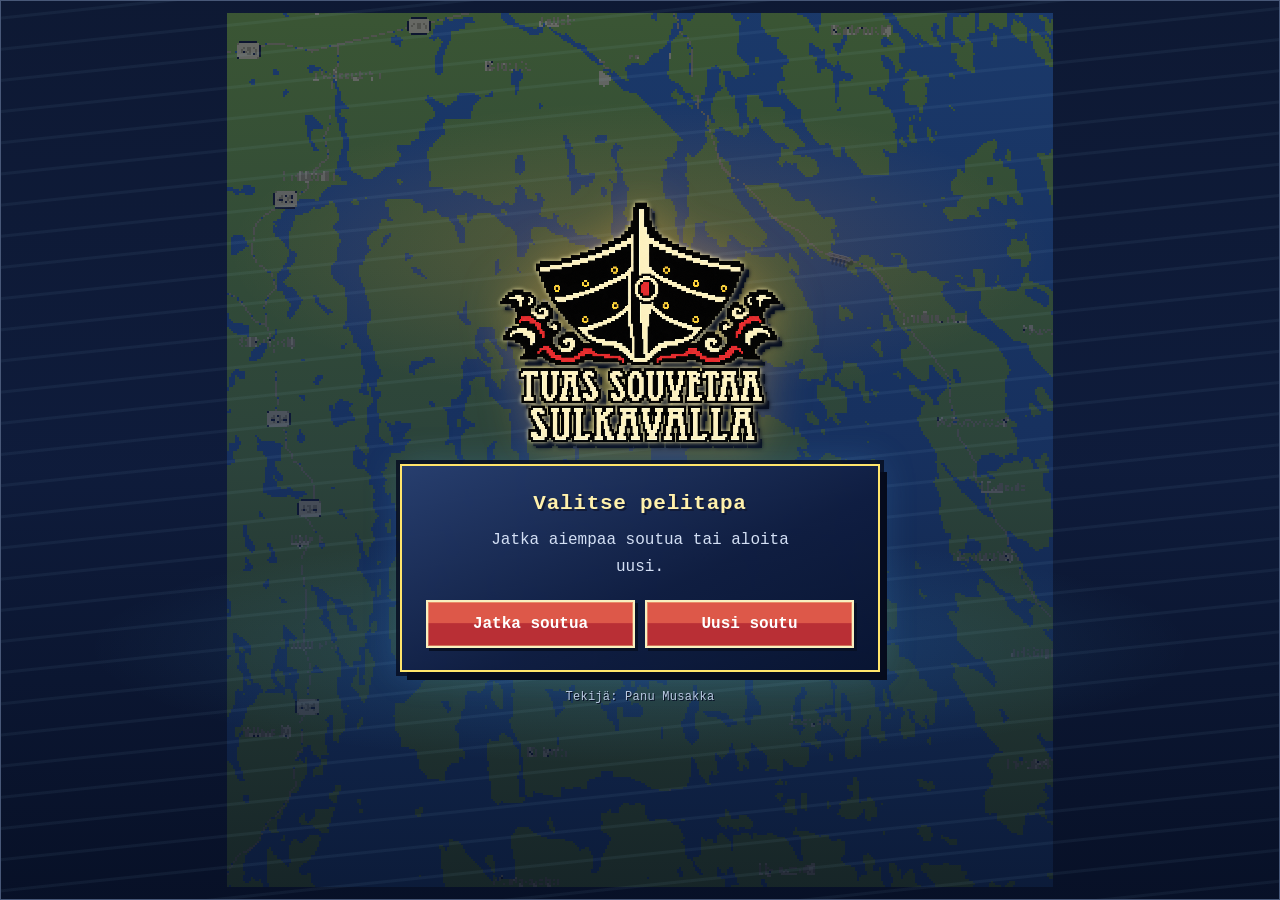
<file: src/index.html>
<!doctype html>
<html lang="fi">
<head>
  <meta charset="UTF-8">
  <meta name="viewport" content="width=device-width, initial-scale=1, viewport-fit=cover">
  <title>Sulkavan Suursoutu</title>
    <link rel="stylesheet" href="styles.css?v=15">
</head>
<body>
  <audio id="menuMusic" preload="auto" loop>
    <source src="sulkava_epic_8bit.mp3" type="audio/mpeg">
    <source src="sulkava_epic_8bit.wav" type="audio/wav">
  </audio>
  <main class="game-shell">
    <header>
      <div>
        <p id="raceTypeHeading" class="eyebrow">SULKAVAN SUURSOUTU / YKSINSOUTU</p>
        <h1>Sulkavan Suursoutu</h1>
      </div>
      <div class="header-tools"><button id="soundToggle" class="text-button" type="button" aria-pressed="true">Ääni: on</button><button id="resetButton" class="text-button">Tauko</button></div>
    </header>

    <section class="dashboard" aria-label="Soututiedot">
      <div><span>Nopeus</span><strong id="speed">0,0</strong><small>km/h</small></div>
      <div><span>Vetotahti</span><strong id="spm">0</strong><small>vetoa/min</small></div>
      <div><span>Matka</span><strong id="distance">0,0</strong><small>km / <span id="totalDistance"></span> km</small></div>
      <div><span>Rytmi</span><strong id="quality">—</strong><small id="qualityHint">aloita soutu</small></div>
    </section>

    <section class="body-dashboard" aria-label="Soutajan tila">
      <div class="meter-card"><p><span>Nestetasapaino</span><b id="hydrationValue">100 %</b></p><div class="meter"><i id="hydrationBar"></i></div><small id="hydrationHint">Tasapainossa</small></div>
      <div class="meter-card"><p><span>Energiatasapaino</span><b id="energyValue">100 %</b></p><div class="meter"><i id="energyBar"></i></div><small id="energyHint">Varastot täynnä</small></div>
      <div class="meter-card"><p><span>Tuoreus</span><b id="staminaValue">100 %</b></p><div class="meter"><i id="staminaBar"></i></div><small id="staminaHint">Tuore soutaja · W′ 100 %</small></div>
      <div class="meter-card"><p><span>Käsien rakot</span><b id="blisterValue">0 %</b></p><div class="meter blister-meter"><i id="blisterBar"></i></div><small id="blisterHint">Kädet kunnossa</small></div>
      <div class="meter-card"><p><span>Krampit</span><b id="crampValue">0 %</b></p><div class="meter"><i id="crampBar"></i></div><small id="crampHint">Ei kramppeja</small></div><div class="race-clock"><span>Aika</span><strong id="raceTime">00:00:00</strong><small id="pacePrediction">Ennuste —</small></div>
    </section>

    <section class="lake-wrap">
      <canvas id="lake" aria-label="Ylhäältä kuvattu soutupeli"></canvas>
      <div id="quickProvisions" class="quick-provisions" aria-label="Eväiden pikavalinnat"></div>

      <aside class="leaderboard" aria-label="Kilpailutilanne">
        <div class="leaderboard-head"><h2 id="leaderboardTitle">TILANNE</h2><button id="leaderboardToggle" type="button" aria-expanded="false" aria-controls="leaderboard">Kaikki</button></div>
        <ol id="leaderboard"></ol>
      </aside>
      <p id="routeRecord" class="route-record" aria-label="Reittiennätys"></p>
      <div id="startOverlay" class="overlay">
        <img class="start-logo" src="suursoutu-logo-8bit.png" alt="Tuas souvetaa Sulkavalla">
        <div id="resumePanel" class="resume-panel">
          <strong id="saveMenuTitle">Valitse pelitapa</strong>
          <p id="resumeSummary">Jatka aiempaa soutua tai aloita uusi.</p>
          <div id="saveMenuActions" class="save-menu-actions"><button id="continueMenuButton" type="button">Jatka soutua</button><button id="newGameMenuButton" type="button">Uusi soutu</button></div>
          <button id="previewButton" class="text-button preview-button" type="button" hidden>Esikatsele kilpailu · 180×</button>
          <div id="saveSlotPanel" hidden><div id="saveSlots" class="save-slots"></div><button id="saveSlotBack" class="text-button" type="button">Takaisin</button></div>
        </div>
        <p class="creator-credit">Tekijä: Panu Musakka</p>
        <div id="selectionPanel" class="selection-panel" hidden>
          <div class="race-type race-length" role="group" aria-label="Valitse kilpailun kesto">
            <button id="fiveMinuteRace" type="button" aria-pressed="false">5 min</button>
            <button id="twentyMinuteRace" type="button" aria-pressed="false">20 min</button>
            <button id="fullRace" class="active" type="button" aria-pressed="true">Täysi soutu</button>
          </div>
          <div class="race-type" role="group" aria-label="Valitse kilpailusarja">
            <button id="singleRace" type="button">Yksinsoutu</button>
            <button id="doubleRace" type="button">Parisoutu</button>
            <button id="alternatingRace" type="button">Vuorosoutu</button>
            <button id="churchRace" type="button">Kirkkovene</button>
            <button id="canoeRace" type="button" hidden disabled>Kanootti</button>
          </div>
          <p id="raceTypeInfo" class="race-type-info">Yksinsoutajat lähtevät 10 minuuttia vuorosoutajien jälkeen.</p>
          <section id="singleStartField" class="selection-group selection-step church-start" data-selection-step="single-start" hidden>
            <span>Valitse yksinsoudun lähtö</span>
            <div role="group" aria-label="Valitse yksinsoudun lähtö">
              <button id="singleThursdayTour" type="button">Retkisoutu<br>torstai</button>
              <button id="singleSaturday" type="button">SM-lähtö<br>lauantai</button>
            </div>
          </section>
          <section id="alternatingStartField" class="selection-group selection-step church-start" data-selection-step="alternating-start" hidden>
            <span>Valitse vuorosoudun lähtö</span>
            <div role="group" aria-label="Valitse vuorosoudun lähtö">
              <button id="alternatingThursdayTour" type="button">Retkisoutu<br>torstai</button>
              <button id="alternatingSaturday" type="button">SM-lähtö<br>lauantai</button>
            </div>
          </section>
          <section id="doubleStartField" class="selection-group selection-step church-start" data-selection-step="double-start" hidden>
            <span>Valitse parisoudun lähtö</span>
            <div role="group" aria-label="Valitse parisoudun lähtö">
              <button id="doubleThursdayTour" type="button">Retkisoutu<br>torstai</button>
              <button id="doubleSaturday" type="button">SM-lähtö<br>lauantai</button>
            </div>
          </section>
          <p id="selectionProgress" class="selection-progress">VAIHE 1 / 3</p>
          <h2 id="selectionTitle">Valitse soutaja</h2>
          <div class="selection-grid">
            <section id="churchStartField" class="selection-group selection-step church-start" data-selection-step="church" hidden>
              <span>Valitse kirkkoveneiden lähtö</span>
              <div role="group" aria-label="Valitse kirkkoveneiden lähtö">
                <button id="churchThursdayTour" type="button">Retkisoutu<br>torstai</button>
                <button id="churchFridayNight" type="button">Yösoutu<br>perjantai</button>
                <button id="churchSaturday" type="button">SM-lähtö<br>lauantai</button>
              </div>
            </section>
            <section class="selection-group selection-step" data-selection-step="1">
              <div class="rower-gender" role="group" aria-label="Valitse soutajien ryhmä">
                <button id="maleRowers" class="rower-gender-option male" type="button">Miehet</button>
                <button id="femaleRowers" class="rower-gender-option female" type="button">Naiset</button>
                <button id="mixedRowers" class="rower-gender-option mixed" type="button" hidden>Sekasarja</button>
              </div>
              <label><span id="rowerSelectLabel">Soutaja</span><select id="rowerSelect"></select></label>
              <label id="partnerRowerField" hidden aria-hidden="true">Pari<select id="partnerRowerSelect" tabindex="-1"></select></label>
              <div id="rowerProfile" class="rower-profile"><div class="crew-portraits"><img id="rowerPortrait" src="heikki-karjaluoto.png" alt="" width="104" height="104" hidden draggable="false"><img id="partnerRowerPortrait" alt="" width="104" height="104" hidden draggable="false"></div><div><strong id="portraitName"></strong></div></div>
              <div id="rowerStats" class="stat-grid"></div>
              <div class="selection-actions"><button id="churchStartBack" class="text-button" type="button" hidden>Takaisin lähtöihin</button><button id="rowerNext" class="selection-next" type="button">Valitse soutajaksi</button></div>
            </section>
            <section class="selection-group selection-step" data-selection-step="2" hidden>
              <label>Venemalli<select id="boatSelect"></select></label>
              <div id="boatStats" class="stat-grid"></div>
              <p id="materialStats"></p>
              <select id="materialSelect" hidden aria-hidden="true" tabindex="-1"></select>
              <div class="selection-actions"><button class="text-button selection-back" data-selection-target="1" type="button">Takaisin</button><button id="boatNext" class="selection-next" type="button">Valitse veneeksi</button></div>
            </section>
            <section class="selection-group provision-pack-group selection-step" data-selection-step="3" hidden>
              <label>Eväspaketti<select id="provisionPackSelect"></select></label>
              <p id="provisionPackStats">Valitse soutuun mukaan otettavat eväät.</p>
              <div class="selection-actions"><button class="text-button selection-back" data-selection-target="2" type="button">Takaisin</button></div>
            </section>
          </div>
          <small>Arvot ja veneiden erot ovat pelihahmojen kuvitteellisia ominaisuuksia. Krampinsieto: 1–10, suurempi arvo tarkoittaa pienempää kramppiriskiä. Hahmojen repliikit ovat pelin huumoria.</small>
          <button id="changeSaveSlot" class="text-button" type="button">Vaihda tallennuspaikkaa</button>
        </div>
        <p id="startInstructions" hidden><span id="startLocation">Lähtö Hakovirran sillalta.</span> Paina karttaa tai <kbd>välilyönti</kbd> pohjaan kiinniotossa.<br>Vedä vihreälle alueelle, vapauta ja anna veneen liukua takaisin kiinniottoon.</p>
        <p id="saveStatus" role="status" hidden>Soutu tallentuu automaattisesti tähän selaimeen.</p><button id="startButton" hidden>Lähde Hakovirralta</button>
      </div>
      <div id="pauseOverlay" class="overlay hidden"><h2>Soutu tauolla</h2><p>Aika ja voimavarat pysyvät paikallaan.</p><p id="pauseStatus" role="status"></p><button id="continueButton" type="button">Jatka soutua</button><button id="withdrawButton" type="button">Keskeytä · pyydä valvontavene</button><button id="crewMenuButton" type="button">Aloitusvalikko</button></div>
      <div id="finishOverlay" class="overlay hidden">
        <p class="eyebrow">PARTALANSAARI KIERRETTY</p>
        <h2 id="finishTime">00:00</h2>
        <p id="finishSummary"></p>
        <button id="finishDetailsButton" type="button" aria-expanded="false" aria-controls="finishDetails">Oman suorituksen tiedot</button>
        <div id="finishDetails" class="finish-details" hidden>
          <div id="finishStats" class="finish-stats"></div>
          <p id="finishAnalysis" class="finish-analysis"></p>
        </div>
        <button id="followRaceButton" type="button" hidden>Seuraa kilpailua</button>
        <div id="finalEnding" class="final-ending">
          <button id="creditsButton" class="finish-sign" type="button">Syömään, saunomaan<br>ja Makasiinille</button>
        </div>
      </div>
      <div id="creditsOverlay" class="overlay credits-overlay hidden" aria-labelledby="creditsTitle">
        <div class="credits-roll">
          <img class="credits-logo" src="suursoutu-logo-8bit.png" alt="Tuas souvetaa Sulkavalla">
          <h2 id="creditsTitle">Sulkavan Suursoutu</h2>
          <p><span>Pelin idea ja toteutus</span><strong>Panu Musakka</strong></p>
          <p><span>Tapahtuma</span><strong>Sulkavan Suursoutu</strong></p>
          <p class="credits-thanks">Kiitos kun pelasit.<br>Tuas souvetaa Sulkavalla!</p>
        </div>
      </div>
    </section>

    <section id="previewControls" class="preview-controls" aria-label="Esikatselun ohjaimet" hidden>
      <label>AIKA<input id="previewTimeline" type="range" min="0" max="1000" value="0" step="1" aria-label="Esikatselun aikajana"></label>
      <label>NOPEUS<select id="previewSpeed" aria-label="Esikatselun nopeus"><option value="0.25">0,25×</option><option value="1">1×</option><option value="4">4×</option><option value="30">30×</option><option value="180" selected>180×</option></select></label>
      <button id="previewPause" type="button" aria-pressed="false">Pysäytä</button>
    </section>

    <div class="route-status"><span id="saveWarning" role="status" hidden></span><span id="routeSection">TYYNI REITTIOSUUS</span><button id="mapToggle" type="button" aria-pressed="false" aria-controls="lake">Kartta</button><span class="route-wind">Tuuli ↙ 1,8 m/s</span></div>
    <p id="crewLabel" class="note"></p><footer>
      <div class="stroke-guide">
        <div class="stroke-track" aria-hidden="true">
          <span class="zone catch-zone">KIINNIOTTO</span><span class="zone power-zone">VETO</span><span class="zone release-zone">IRROTUS</span>
          <i id="driveBar" class="drive-bar"></i><i id="strokeCursor" class="stroke-cursor"></i>
        </div>
        <p><b id="phase">VALMIS</b><span id="phaseHelp">Paina välilyönti pohjaan</span></p>
      </div>
      <div class="power-control"><label for="power">VOIMA <output id="powerValue">70 %</output></label><input id="power" type="range" min="30" max="110" value="70" step="1"></div>
      <div class="stroke-result"><strong id="strokeFeedback">Valmistaudu ensimmäiseen vetoon</strong><span id="strokeDetail">Kahva näyttää koko vedon ja palautuksen.</span></div>
      <div class="mobile-actions"><button id="rowButton" type="button">Pidä pohjassa · vedä</button><button id="provisionsToggle" type="button" aria-expanded="false" aria-controls="provisionsPanel">Eväät</button></div>
      <div class="speech-controls"><button id="speechToggle" type="button" aria-pressed="true">Puhe: on</button><button id="swearButton" type="button">Kiroile</button></div>
    </footer>

    <section id="provisionsPanel" class="provisions" aria-label="Matkaeväät">
      <button id="closeProvisions" class="text-button" type="button">Sulje eväät</button><div class="provisions-heading"><div><p class="eyebrow">EVÄÄT VENEESSÄ</p><h2>Tankkaa ennen kuin mittarit romahtavat.</h2></div><p id="lastIntake" aria-live="polite">Et ole vielä nauttinut mitään.</p></div>
      <div id="intakeProgress" class="intake-progress" role="progressbar" aria-label="Nauttimisen eteneminen" aria-valuemin="0" aria-valuemax="100" aria-valuenow="0" hidden><i id="intakeProgressBar"></i></div>
      <div class="provision-grid"></div>
      <p class="physiology-note">Pelimalli arvioi hikoilua, hiilihydraattien imeytymistä, natriumin menetystä ja rasituksen kertymistä. Se on pelillinen simulaatio, ei yksilöllinen ravitsemusohje.</p>
    </section>
  </main>
  <script src="data/config.js?v=5"></script>
  <script src="data/rowers.js?v=15"></script>
  <script src="data/boats.js?v=4"></script>
  <script src="data/foods.js?v=1"></script>
  <script src="data/portraits.js?v=7"></script>
  <script src="data/route.js?v=8"></script>
  <script src="data/dialogue.js"></script>
  <script src="js/state.js?v=10"></script>
  <script src="js/ui/hud.js"></script>
  <script src="js/ui/selection.js?v=19"></script>
  <script src="js/ui/provisions.js?v=2"></script>
  <script src="js/audio/effects.js"></script>
  <script src="js/audio/chatter.js"></script>
  <script src="js/mechanics.js?v=10"></script>
  <script src="js/input.js"></script>
  <script src="js/map/route.js"></script>
  <script src="js/map/render.js?v=45"></script>
  <script src="js/map/route-editor.js?v=29"></script>
  <script src="js/map/characters.js?v=11"></script>
  <script src="js/map/bridge.js?v=36"></script>
  <script src="js/storage.js?v=24"></script>
  <script src="js/race.js?v=28"></script>
  <script src="js/main.js?v=25"></script>
</body>
</html>
</file>
<file: src/styles.css>
:root{color-scheme:dark;--ink:#eef4ee;--muted:#aab9b1;--panel:#10231f;--line:rgba(255,255,255,.13);--accent:#ef5b32;--lake:#174b55;--foam:#dceee7}
*{box-sizing:border-box}
body{margin:0;background:#07120f;color:var(--ink);font-family:Inter,ui-sans-serif,system-ui,-apple-system,"Segoe UI",sans-serif;min-height:100vh}
.game-shell{width:min(1180px,100%);margin:auto;padding:28px}
header{display:flex;align-items:flex-end;justify-content:space-between;margin-bottom:22px}
h1{font-family:Georgia,serif;font-weight:500;font-size:clamp(2rem,5vw,4.2rem);line-height:.95;margin:.2rem 0;max-width:900px}
.eyebrow{font-size:.76rem;letter-spacing:.18em;color:#eab69e;margin:0}.text-button{background:none;border:0;color:var(--muted);font:inherit;text-decoration:underline;cursor:pointer}
.dashboard{display:grid;grid-template-columns:repeat(4,1fr);border:1px solid var(--line);background:var(--panel)}.body-dashboard{display:grid;grid-template-columns:repeat(5,1fr);border:1px solid var(--line);background:var(--panel)}
.dashboard div{padding:14px 18px;border-right:1px solid var(--line)}.dashboard div:last-child{border:0}
.dashboard span,.dashboard small,.race-clock span,.race-clock small{display:block;color:var(--muted);font-size:.76rem}.dashboard strong{font-size:1.8rem;line-height:1.3}
.body-dashboard{border-top:0}.meter-card,.race-clock{padding:12px 18px;border-right:1px solid var(--line)}.body-dashboard>div:last-child{border-right:0}
.meter-card p{display:flex;justify-content:space-between;gap:8px;margin:0 0 7px;font-size:.78rem}.meter-card p span,.meter-card small{color:var(--muted)}
.meter{height:7px;background:#07120f;overflow:hidden;margin-bottom:6px}.meter i{display:block;width:100%;height:100%;background:#66b887;transition:width .4s,background .4s}.blister-meter i{width:0;background:#ef5b32}.race-clock strong{font-size:1.35rem;display:block;margin:2px 0}
.lake-wrap{height:min(54vh,560px);min-height:380px;position:relative;overflow:hidden;background:var(--lake);border:1px solid var(--line);border-top:0}canvas{width:100%;height:100%;display:block;touch-action:none}.leaderboard{display:none;position:absolute;z-index:1;top:12px;left:12px;width:min(240px,58%);max-height:calc(100% - 24px);overflow-y:auto;background:rgba(16,24,48,.14);padding:7px;pointer-events:none}.race-mode .leaderboard{display:block}.leaderboard.expanded{background:rgba(16,24,48,.78)}.leaderboard-head{display:flex;align-items:center;justify-content:space-between;gap:6px}.leaderboard h2{margin:0 0 5px;color:#f8b848;font-size:12px}.leaderboard-head button{pointer-events:auto;padding:2px 5px!important;border:1px solid #f8f0c0!important;box-shadow:none!important;background:rgba(16,24,48,.65)!important;color:#f8f0c0!important;font:inherit!important;font-size:10px!important}.leaderboard ol{list-style:none;margin:0;padding:0}.leaderboard li{display:grid;grid-template-columns:24px minmax(0,1fr) 48px;gap:4px;padding:2px 0;font-size:11px;line-height:1.2}.leaderboard li span{overflow:hidden;text-overflow:ellipsis;white-space:nowrap}.leaderboard li small{text-align:right;color:#b8c8e0;font-size:10px}.leaderboard li.player{color:#f8d848;border-top:1px solid #485878;margin-top:3px;padding-top:4px}
.wind{position:absolute;top:18px;right:18px;background:rgba(5,18,16,.75);padding:9px 13px;border:1px solid var(--line);backdrop-filter:blur(8px)}.wind span{display:block;color:var(--muted);font-size:.68rem}
.quick-provisions{display:none}
.overlay{position:absolute;inset:0;display:flex;flex-direction:column;align-items:center;justify-content:center;text-align:center;background:rgba(5,16,14,.65);backdrop-filter:blur(3px);padding:20px}.overlay.hidden{display:none}.overlay p{line-height:1.6}.overlay h2{font-size:4rem;margin:.2rem}
#finishOverlay{justify-content:center;overflow-y:auto;background:rgba(6,14,40,.94);backdrop-filter:none;color:#fff8d8;font-family:"Courier New",monospace;text-shadow:2px 2px #080f20;isolation:isolate}#finishOverlay::before{content:"";position:absolute;inset:0;z-index:-1;pointer-events:none;background:repeating-linear-gradient(0deg,transparent 0 5px,rgba(102,151,214,.08) 5px 7px),linear-gradient(90deg,transparent 0 48%,rgba(36,73,130,.16) 48% 52%,transparent 52%)}#finishOverlay .eyebrow{color:#ffe56b;font-weight:700}#finishTime{color:#fff1ac;font:700 clamp(2.8rem,8vw,5rem)/1 "Courier New",monospace;letter-spacing:.08em;text-shadow:4px 4px #182d63}#finishSummary{max-width:760px;margin:10px 0 16px;color:#fff8d8;font-weight:700}#finishDetailsButton,#followRaceButton{border:3px solid #ffe56b;background:#1d3970;color:#fff8d8;box-shadow:4px 4px #080f20;font:700 13px "Courier New",monospace;text-transform:uppercase}#finishDetailsButton:active,#followRaceButton:active,.finish-sign:active{transform:translate(3px,3px);box-shadow:1px 1px #080f20}.finish-details{width:min(720px,100%);margin-top:14px}.finish-details[hidden]{display:none}.finish-stats{display:grid;grid-template-columns:repeat(3,minmax(0,1fr));gap:8px;width:100%;margin:4px 0 12px}.finish-stats div{display:grid;gap:5px;padding:10px 8px;background:#101e46;border:3px solid #6682b8;box-shadow:3px 3px #080f20}.finish-stats span{font-size:11px;color:#b9d6ff;text-transform:uppercase}.finish-stats b{font-size:14px;color:#fff1ac}.finish-analysis{width:100%;margin:4px 0 14px;color:#ffe56b;font-weight:700}.final-ending{display:grid;justify-items:center;width:min(720px,100%);padding:18px 0 22px}.final-ending[hidden]{display:none}.finish-sign{position:relative;padding:17px 32px!important;border:4px solid #40200f!important;background:repeating-linear-gradient(0deg,#a95f2e 0 8px,#955025 8px 16px)!important;box-shadow:inset 0 0 0 3px #e0a45a,6px 6px #080f20;color:#fff1ac!important;font:700 clamp(1.05rem,3vw,1.5rem)/1.35 "Courier New",monospace!important;text-shadow:3px 3px #4b2717;text-transform:uppercase}.finish-sign::before,.finish-sign::after{content:"";position:absolute;top:10px;width:8px;height:8px;background:#40200f}.finish-sign::before{left:10px}.finish-sign::after{right:10px}
.credits-overlay{z-index:10;overflow:hidden;background:#07132f;isolation:isolate;color:#fff8d8;font-family:"Courier New",monospace;text-shadow:3px 3px #080f20}.credits-overlay::before{content:"";position:absolute;inset:0;z-index:-1;background:linear-gradient(90deg,rgba(35,72,131,.32) 25%,transparent 25% 75%,rgba(35,72,131,.32) 75%),repeating-linear-gradient(0deg,transparent 0 6px,rgba(103,164,224,.08) 6px 8px);background-size:32px 32px,100% 8px}.credits-roll{display:grid;justify-items:center;gap:44px;width:min(680px,90vw);animation:credits-scroll 24s steps(240,end) both}.credits-logo{width:min(360px,76vw);height:auto;image-rendering:pixelated;filter:drop-shadow(6px 6px #080f20)}.credits-roll h2{color:#ffe56b;font:700 clamp(1.8rem,5vw,3.2rem)/1.2 "Courier New",monospace;letter-spacing:.06em;text-transform:uppercase}.credits-roll p{display:grid;gap:10px;margin:0}.credits-roll span{color:#7fc8ff;font-size:.75rem;letter-spacing:.18em;text-transform:uppercase}.credits-roll strong{color:#fff1ac;font-size:clamp(1.1rem,3vw,1.5rem);text-transform:uppercase}.credits-thanks{padding:20px;border:4px solid #ffe56b;background:#172e61;color:#ffe56b!important;box-shadow:6px 6px #080f20;font:700 clamp(1.1rem,4vw,1.8rem)/1.6 "Courier New",monospace!important;text-transform:uppercase}@keyframes credits-scroll{from{transform:translateY(105vh)}to{transform:translateY(-115%)}}body.credits-mode{overflow:hidden}body.credits-mode .game-shell{width:100%;min-height:100vh;padding:0}body.credits-mode header,body.credits-mode .dashboard,body.credits-mode .body-dashboard,body.credits-mode .route-status,body.credits-mode #crewLabel,body.credits-mode footer,body.credits-mode .provisions{display:none}body.credits-mode .lake-wrap{height:100vh;min-height:100vh;border:0}
button:not(.text-button){border:0;background:var(--accent);color:white;padding:13px 19px;font-size:1rem;font-weight:700;cursor:pointer}kbd{background:#eee;color:#111;padding:3px 8px;border-radius:3px}
footer{display:grid;grid-template-columns:2fr 1fr;gap:20px;align-items:center;background:#0c1b18;border:1px solid var(--line);border-top:0;padding:18px}.stroke-guide{background:#07120f;padding:10px 12px}.stroke-track{height:30px;display:grid;grid-template-columns:18% 58% 24%;position:relative;overflow:hidden;border:1px solid rgba(255,255,255,.16)}.zone{display:flex;align-items:center;justify-content:center;font-size:.62rem;letter-spacing:.08em;color:rgba(238,244,238,.55);border-right:1px solid rgba(255,255,255,.12);position:relative;z-index:2}.catch-zone{background:#18332d}.power-zone{background:#2b4a38}.release-zone{background:#25653f;color:#e7ffe9}.drive-bar{position:absolute;inset:0;width:100%;background:linear-gradient(90deg,rgba(239,91,50,.35),rgba(255,198,95,.55),rgba(91,222,123,.55));z-index:1;transform:scaleX(0);transform-origin:left center;will-change:transform}.stroke-cursor{position:absolute;z-index:3;top:-2px;bottom:-2px;left:0;width:4px;background:#fff;box-shadow:0 0 12px rgba(255,255,255,.9);transform:translate3d(-2px,0,0);will-change:transform}.stroke-guide p{margin:7px 2px 0;display:flex;justify-content:space-between;gap:12px}.stroke-guide p b{font-size:.78rem}.stroke-guide p span{font-size:.75rem;color:var(--muted)}.stroke-result{display:flex;flex-direction:column;gap:4px}.stroke-result strong{font-size:1rem;color:#eef4ee}.stroke-result span{font-size:.76rem;color:var(--muted);line-height:1.35}.stroke-result.flash strong{color:#72df8d}.note{color:var(--muted);font-size:.82rem;margin:0}
 .power-control{display:grid;gap:5px;padding:8px 10px;background:#101830}.power-control label{display:flex;justify-content:space-between;font-size:12px}.power-control output{color:#f8d848;font-weight:700}.power-control input{width:100%;accent-color:#f8b848}
.provisions{border:1px solid var(--line);border-top:0;background:#0c1b18;padding:20px}.provisions-heading{display:flex;justify-content:space-between;gap:24px;align-items:end;margin-bottom:14px}.provisions h2{font-family:Georgia,serif;font-weight:500;margin:.25rem 0 0;font-size:1.5rem}.provisions-heading>p{margin:0;color:var(--muted);font-size:.85rem;text-align:right}
.provision-grid{display:grid;grid-template-columns:repeat(6,1fr);gap:8px}.provision-grid .provision{background:#162d27;color:var(--ink);border:1px solid var(--line);padding:12px;text-align:left;display:flex;flex-direction:column;min-height:94px}.provision:hover{border-color:#ef5b32;background:#1b3730}.provision:disabled{opacity:.35;cursor:not-allowed}.provision b{font-size:.88rem}.provision span{font-size:.73rem;color:var(--muted);margin-top:4px;line-height:1.35}.provision small{font-size:.7rem;color:#eab69e;margin-top:auto}.physiology-note{color:var(--muted);font-size:.73rem;margin:12px 0 0}
.provision-grid .provision[hidden]{display:none}
@media(max-width:800px){.game-shell{padding:12px}.dashboard,.body-dashboard{grid-template-columns:1fr 1fr}.dashboard div:nth-child(2),.body-dashboard>div:nth-child(even){border-right:0}.dashboard div:nth-child(-n+2),.body-dashboard>div{border-bottom:1px solid var(--line)}.body-dashboard>div:last-child{grid-column:1/-1;border-bottom:0}footer{grid-template-columns:1fr}.lake-wrap{min-height:420px}header{align-items:flex-start}.dashboard strong{font-size:1.45rem}.provision-grid{grid-template-columns:repeat(2,1fr)}.provisions-heading{align-items:start;flex-direction:column}.provisions-heading>p{text-align:left}}

.body-dashboard{grid-template-columns:repeat(3,minmax(0,1fr))}
.selection-panel{width:min(720px,100%);background:#10231f;padding:16px;text-align:left;flex-shrink:0}
.selection-panel h2{font-size:1.5rem;margin:0 0 12px}.selection-panel small{font-size:12px;color:var(--muted)}
.selection-progress{margin:0 0 5px!important;color:#f8d848;font-size:12px!important;font-weight:700;letter-spacing:.08em}
.selection-grid{display:grid;grid-template-columns:1fr 1fr;gap:12px}.selection-grid label{display:grid;gap:6px;font-size:14px}
#partnerRowerField[hidden]{display:none!important}
.selection-grid select{min-width:0;width:100%;background:#18332d;color:white;padding:10px;border:1px solid var(--line);font-size:16px}
.stat-grid{display:grid;grid-template-columns:repeat(3,1fr);gap:8px;margin-top:12px}.stat{padding:8px;background:#07120f;font-size:14px}.stat b{display:block;font-size:20px}.stat.bad b{color:#ef8064}
.crew-stat-grids{display:grid;grid-template-columns:1fr 1fr;gap:12px;margin-top:12px}.crew-rower-stats{min-width:0;padding:10px;background:#101830;border:1px solid #485878}.crew-rower-stats h3{margin:0;color:#f8d848;font-size:15px}.crew-rower-stats .stat-grid{grid-template-columns:repeat(2,minmax(0,1fr));margin-top:8px}.crew-rower-stats .stat{font-size:12px}.crew-rower-stats .stat b{font-size:17px}
#startOverlay{justify-content:flex-start;overflow:auto}#startOverlay>p{font-size:14px}#startButton{flex-shrink:0}#crewLabel{padding:8px}#boatStats{font-size:14px}
.start-logo{display:block;flex:none;width:min(300px,70vw);height:auto;max-height:30vh;object-fit:contain;margin:0 auto 12px;image-rendering:pixelated;filter:drop-shadow(4px 4px #080f20)}
@media(max-width:600px){.selection-grid{grid-template-columns:1fr}.stat-grid,.body-dashboard{grid-template-columns:repeat(2,minmax(0,1fr))}.body-dashboard>div:last-child{grid-column:auto}}
@media(max-width:600px){.finish-stats{grid-template-columns:repeat(2,minmax(0,1fr))}#finishOverlay{padding:10px}.overlay h2{font-size:2.6rem}}

/* Keep long presses on the rowing surface out of iOS selection/callout mode. */
#lake,.dashboard,.body-dashboard,footer,#crewLabel,.wind{-webkit-user-select:none;user-select:none;-webkit-touch-callout:none}
#lake{-webkit-user-drag:none;touch-action:none}
.wind{pointer-events:none}
.rower-profile{display:flex;align-items:center;gap:16px;margin-top:12px;min-height:48px}
.crew-portraits{display:flex;align-items:center}.crew-portraits img+img{margin-left:-18px}.crew-portraits img{position:relative;filter:drop-shadow(2px 2px #080f20)}.crew-portraits img+img{z-index:1}
.rower-profile img{object-fit:contain;flex:none;width:104px;height:104px}
.rower-profile img[hidden]{display:none}
.rower-profile strong{display:block;font-size:18px}.rower-profile small{display:block;margin-top:5px}

.mobile-actions,#closeProvisions{display:none}
@media(max-width:800px){
 body{height:100dvh;min-height:0;overflow:hidden}
 .game-shell{height:100%;padding:6px 8px max(6px,env(safe-area-inset-bottom));display:flex;flex-direction:column;gap:0;position:relative}
 header{flex:none;align-items:center;margin:0;padding:4px 2px 8px;gap:8px}
 header .eyebrow{display:none}h1{font-size:22px;line-height:1.1}header .text-button{font-size:14px;min-height:36px}
 .dashboard,.body-dashboard,footer,#crewLabel,.provisions{display:none}
 .lake-wrap{flex:1;min-height:0;height:auto}
 #startOverlay{padding:10px}.start-logo{width:min(240px,68vw);max-height:22vh;margin-bottom:8px}.selection-panel{padding:12px}.selection-panel h2{font-size:20px}
 #startOverlay{padding-bottom:max(76px,calc(66px + env(safe-area-inset-bottom)))}
 #startButton{position:fixed;z-index:2;right:10px;bottom:max(10px,env(safe-area-inset-bottom));left:10px;width:auto;min-height:52px;box-shadow:0 -8px 18px rgba(5,13,34,.8)}
 .rower-profile{margin-top:8px}.rower-profile img{width:76px;height:76px}
 .race-mode .dashboard{display:grid;flex:none;grid-template-columns:repeat(4,minmax(0,1fr))}
 .race-mode .dashboard>div{padding:5px 6px;min-width:0;border-bottom:0}
 .race-mode .dashboard span,.race-mode .dashboard small{font-size:12px}
 .race-mode .dashboard strong{font-size:23px;white-space:nowrap}
 .race-mode .dashboard #quality{font-size:14px;line-height:30px}
 .race-mode .dashboard #qualityHint{display:none}
 .race-mode .body-dashboard{display:grid;flex:none;grid-template-columns:repeat(3,minmax(0,1fr))}
 .race-mode .body-dashboard>div{padding:5px 6px;min-width:0;grid-column:auto;border-bottom:1px solid var(--line)}
 .race-mode .meter-card p{font-size:12px;gap:3px;margin-bottom:4px}.race-mode .meter-card b{white-space:nowrap}
 .race-mode .meter-card small{display:none}.race-mode .meter{height:5px;margin:0}
 .race-mode .race-clock span{display:none}.race-mode .race-clock strong{font-size:15px;margin:0}.race-mode .race-clock small{font-size:12px}
 .race-mode #crewLabel{display:block;flex:none;font-size:12px;padding:3px 5px;white-space:nowrap;overflow:hidden;text-overflow:ellipsis}
 .race-mode footer{display:flex;flex-direction:column;flex:none;gap:6px;align-items:stretch;padding:7px;position:relative;z-index:4}
 .stroke-guide{padding:0}.stroke-track{height:27px}.zone{font-size:11px;letter-spacing:0}
 .stroke-guide p{margin:4px 0 0}.stroke-guide p b,.stroke-guide p span{font-size:12px}
 .stroke-result{display:none}
 .mobile-actions{display:grid;grid-template-columns:minmax(0,1fr) 90px;gap:8px}
 .mobile-actions button{min-height:48px;padding:8px;font-size:16px;border-radius:6px}
 #rowButton{touch-action:none;-webkit-touch-callout:none;-webkit-user-select:none;user-select:none;background:#286742}
 #rowButton:active{background:#3d925a}#provisionsToggle{background:#ba4827}
 .wind{top:6px;right:6px;padding:5px 8px}.wind span{display:none}.wind b{font-size:13px}
 .race-mode.provisions-open .provisions{display:block;position:absolute;z-index:5;left:8px;right:8px;bottom:calc(128px + env(safe-area-inset-bottom));max-height:38dvh;overflow-y:auto;overscroll-behavior:contain;padding:10px;border:1px solid #648778;box-shadow:0 -6px 24px #0008;border-radius:10px}
 #closeProvisions{display:block;float:right;min-height:36px;padding:0 4px;font-size:14px}
 .provisions-heading{display:block;margin-bottom:8px}.provisions-heading .eyebrow,.provisions-heading h2,.physiology-note{display:none}
 .provisions-heading>p{font-size:12px;min-height:36px;padding-right:92px;text-align:left}
 .provision-grid{grid-template-columns:repeat(2,minmax(0,1fr));gap:6px}
 .provision-grid .provision{min-height:68px;padding:8px}.provision b{font-size:14px}.provision span,.provision small{font-size:12px}
}
@media(max-width:800px) and (max-height:500px){
 .race-mode #crewLabel{display:none}
 .race-mode .body-dashboard{grid-template-columns:repeat(6,minmax(0,1fr))}
 .race-mode .meter-card p{flex-direction:column;gap:0}
 .race-mode.provisions-open .provisions{max-height:45dvh}
}
@media(max-width:800px){
 .race-mode .meter-card p{display:grid;grid-template-columns:minmax(0,1fr);gap:0}
 .race-mode .meter-card p b{font-size:14px}
 .race-mode .race-clock{display:flex;flex-direction:column;justify-content:center}
}

.header-tools{display:flex;align-items:center;gap:14px}
@media(max-width:800px){header h1{font-size:18px}.header-tools{gap:8px}header .text-button{font-size:12px;white-space:nowrap}}

.selection-panel .selection-grid{grid-template-columns:minmax(0,1fr);gap:20px;margin-bottom:14px}
.selection-group{min-width:0}.selection-group+.selection-group{border-top:1px solid var(--line);padding-top:16px}
.selection-step[hidden]{display:none}.selection-next{margin-top:16px;width:100%}.selection-actions{display:flex;align-items:center;gap:16px;margin-top:16px}.selection-actions .selection-next{flex:1;margin-top:0}.selection-actions .selection-back{flex:none}
.church-start{display:grid;gap:10px;text-align:left}.church-start>span{font-weight:700}.church-start>div{display:grid;grid-template-columns:repeat(3,minmax(0,1fr));gap:8px}.church-start button{min-height:52px;background:#101830;border:2px solid #7890b0;color:#fff8d8}.church-start button.active{background:#245aa8;border-color:#fff3a0}.church-start[hidden]{display:none}@media(max-width:600px){.church-start>div{grid-template-columns:1fr}}
.rower-gender{display:grid;grid-template-columns:1fr 1fr;gap:8px;margin-bottom:14px}.rower-gender-option{min-height:46px;border:2px solid transparent;color:#fff8d8;font:700 16px "Courier New",monospace;opacity:.58}.rower-gender-option[hidden]{display:none!important}.rower-gender-option.male{background:#245aa8}.rower-gender-option.female{background:#c43f48}.rower-gender-option.mixed{background:#6847a8}.rower-gender-option.active{border-color:#fff3a0;box-shadow:3px 3px #080f20;opacity:1}.rower-gender-option:focus-visible{outline:3px solid #fff;outline-offset:2px}
.race-type{display:grid;grid-template-columns:repeat(4,minmax(0,1fr));gap:8px}.race-type button{min-height:46px;background:#101830;border:2px solid #7890b0;color:#fff8d8;font:700 16px "Courier New",monospace}.race-type button.active{background:#245aa8;border-color:#fff3a0;box-shadow:3px 3px #080f20}.race-type-info{margin:8px 0 16px;color:#d8e5ee;font-size:13px}
@media(max-width:600px){.race-type{grid-template-columns:repeat(2,minmax(0,1fr))}}
.race-length{grid-template-columns:repeat(3,minmax(0,1fr))}
#boatStats{grid-template-columns:repeat(3,minmax(0,1fr));margin-bottom:0}
#materialStats{font-size:14px;line-height:1.5;margin:10px 0 0;color:var(--muted)}
#provisionPackStats{font-size:14px;line-height:1.5;margin:10px 0 0;color:var(--muted)}

.speech-controls{display:flex;gap:8px;grid-column:1/-1}
.speech-controls button{background:#203c33;padding:8px 12px;font-size:14px;min-height:36px;border-radius:5px}
.speech-controls button:disabled{opacity:.4;cursor:not-allowed}
@media(max-width:800px){.speech-controls{justify-content:space-between}.speech-controls button{flex:1}.race-mode.provisions-open .provisions{bottom:calc(176px + env(safe-area-inset-bottom))}}

/* Console-inspired palette and crisp UI; scene pixels are rendered separately. */
:root{--ink:#f8f0c0;--muted:#b8c8e0;--panel:#182848;--line:#485878;--accent:#c84038;--lake:#3878d0}
body{background:#101830;font-family:"Courier New",ui-monospace,monospace;color:var(--ink)}
h1,.provisions h2{font-family:inherit;font-weight:900;letter-spacing:-.04em;text-shadow:2px 2px #b83838}
h1{text-transform:uppercase}.eyebrow{color:#f8b848}
.dashboard,.body-dashboard,footer,.provisions,.selection-panel{background:#182848}
.selection-panel{border:2px solid #f8f0c0;box-shadow:4px 4px #080f20}
.selection-grid select{font-family:inherit;font-weight:700;background:#101830;border:2px solid #7890b0;border-radius:0;color:#f8f0c0}
.stat,.stroke-guide{background:#101830}.stat b{color:#f8d848}.stat.bad b{color:#ff8870}
button:not(.text-button){font-family:inherit;border-radius:0;border:2px solid #f8f0c0;box-shadow:2px 2px #080f20}
button:not(.text-button):active{transform:translate(1px,1px);box-shadow:none}
button:focus-visible,select:focus-visible{outline:3px solid #f8d848;outline-offset:2px}
.text-button{color:#f8f0c0}.wind{background:#101830;border:2px solid #f8f0c0;backdrop-filter:none}
.overlay{background:rgba(16,24,48,.94);backdrop-filter:none}
.meter{background:#080f20}.meter i{transition:none;position:relative}
.meter i:after{content:"";position:absolute;inset:0;background:repeating-linear-gradient(90deg,transparent 0 8px,#101830 8px 10px)}
.catch-zone{background:#182848}.power-zone{background:#385838}.release-zone{background:#388838}.zone{color:#f8f0c0}
.drive-bar{background:#f8b848;opacity:.35}.stroke-cursor{box-shadow:none;background:#f8f0c0}
.drive-bar,.stroke-cursor{transition:transform 50ms linear}
.provision-grid .provision,.speech-controls button{background:#283858}.provision:hover{background:#384878;border-color:#f8d848}
#rowButton{background:#287838}#rowButton:active{background:#388848}#provisionsToggle{background:#b83838}
.provision small{color:#f8d848}.rower-profile img{image-rendering:pixelated}
@media(max-width:800px){
 header h1{font-size:16px;max-width:190px}header .text-button{font-family:system-ui,sans-serif}
 .race-mode .dashboard strong{font-size:22px}.race-mode .dashboard #quality{font-size:12px}
 .race-mode.provisions-open .provisions{background:#182848;border:2px solid #f8f0c0;border-radius:0;box-shadow:4px -4px #080f20}
 .mobile-actions button,.speech-controls button{border-radius:0}
 .race-mode .quick-provisions{display:flex;position:absolute;z-index:4;left:4px;bottom:4px;max-height:calc(100% - 8px);overflow-y:auto;flex-direction:column;gap:3px;scrollbar-width:none}
 .race-mode .quick-provisions::-webkit-scrollbar{display:none}
 .race-mode .quick-provision{display:grid;grid-template-columns:minmax(0,1fr) auto;align-items:center;gap:3px;width:72px;min-height:34px;padding:3px 4px;border:1px solid #f8f0c0;background:rgba(16,24,48,.88);box-shadow:1px 1px #080f20;color:#f8f0c0;font-size:8px;line-height:1;touch-action:manipulation}
 .race-mode .quick-provision span{overflow:hidden;text-overflow:ellipsis;white-space:nowrap}
 .race-mode .quick-provision b{color:#f8d848;font-size:10px}
 .race-mode .quick-provision:disabled{opacity:.45}
 .race-mode .quick-provision[hidden],.race-mode.provisions-open .quick-provisions{display:none}
 .selection-panel h2{font-size:19px}.stat{font-size:13px}
}

.rower-profile img{image-rendering:auto}

.route-status{display:flex;flex-wrap:wrap;gap:4px 12px;justify-content:space-between;padding:5px 8px;background:#101830;border:1px solid #485878;font-size:12px;color:#f8f0c0;flex:none}
.route-wind{color:#b8c8e0}
@media(max-width:800px){body:not(.race-mode) .route-status{display:none}.route-status #routeSection{flex-basis:100%}.race-mode #crewLabel{display:none}.leaderboard{top:6px;left:6px;width:min(210px,62%);padding:5px}.leaderboard h2{font-size:11px}.leaderboard li{font-size:10px;grid-template-columns:20px minmax(0,1fr) 43px}.leaderboard li small{font-size:9px}}

@media(max-width:800px) and (orientation:portrait){
 .race-mode header{padding:2px 2px 4px}
 .race-mode header h1{font-size:14px;max-width:170px}
 .race-mode header .text-button{min-height:30px;font-size:12px}
 .race-mode .dashboard>div{padding:2px 4px}
 .race-mode .dashboard span,.race-mode .dashboard small{font-size:9px;line-height:1.1}
 .race-mode .dashboard strong{font-size:17px;line-height:1.1}
 .race-mode .dashboard #quality{font-size:11px;line-height:19px}
 .race-mode .dashboard small{white-space:nowrap}
 .race-mode .dashboard small #totalDistance{display:inline;font-size:inherit}
 .race-mode .body-dashboard{display:grid;grid-template-columns:repeat(3,minmax(0,1fr))}
 .race-mode .body-dashboard>div{padding:3px 4px}
 .race-mode .meter-card p{display:flex;align-items:center;justify-content:space-between;gap:2px;margin-bottom:2px;font-size:9px;white-space:nowrap}
 .race-mode .meter-card p b{font-size:11px}
 .race-mode .meter{height:4px}
 .race-mode .race-clock{display:grid;grid-template-columns:auto minmax(0,1fr);align-items:center;gap:4px}
 .race-mode .race-clock strong{font-size:12px;line-height:1;margin:0}
 .race-mode .race-clock small{font-size:9px;line-height:1.05}
 .race-mode .route-status{display:grid;grid-template-columns:minmax(0,1fr) auto auto;gap:3px 6px;padding:3px 5px;font-size:10px}
 .race-mode .route-status #routeSection{min-width:0;overflow:hidden;text-overflow:ellipsis;white-space:nowrap;flex-basis:auto}
 .race-mode #mapToggle{min-height:28px;padding:2px 7px;font-size:10px}
 .race-mode footer{gap:4px;padding:5px}
 .race-mode .stroke-track{height:24px}
 .race-mode .zone{font-size:9px}
 .race-mode .stroke-guide p{margin-top:2px}
 .race-mode .stroke-guide p b,.race-mode .stroke-guide p span{font-size:10px}
 .race-mode .power-control{gap:2px;padding:4px 7px}
 .race-mode .power-control label{font-size:10px}
 .race-mode .mobile-actions{grid-template-columns:minmax(0,1fr) 80px;gap:5px}
 .race-mode .mobile-actions button{min-height:44px;padding:5px;font-size:14px}
 .race-mode .speech-controls{gap:5px}
 .race-mode .speech-controls button{min-height:30px;padding:4px 6px;font-size:12px}
 .leaderboard:not(.expanded) li:not(.player){display:none}
 .leaderboard:not(.expanded){width:min(180px,55%);background:rgba(16,24,48,.72)}
 .leaderboard{top:4px;left:4px;padding:4px}
}


#mapToggle{font:inherit;padding:5px 10px;min-height:36px;background:#283858;border:2px solid #f8f0c0;color:#f8f0c0;cursor:pointer}.route-status{align-items:center}

.resume-panel{width:min(480px,100%);flex:none;padding:20px;border:2px solid #f8d848;background:#182848;box-shadow:4px 4px #080f20;margin:0 auto 16px}.resume-panel strong{display:block;font-size:20px;color:#f8f0c0}.resume-panel p{margin:10px 0 16px;color:#b8c8e0}.resume-panel[hidden],#saveSlotPanel[hidden],#selectionPanel[hidden]{display:none}.save-menu-actions{display:grid;grid-template-columns:1fr 1fr;gap:10px}.save-menu-actions button{min-width:0}.save-slots{display:grid;gap:8px;margin-bottom:12px}.save-slot{display:grid!important;grid-template-columns:72px 1fr auto;align-items:center;gap:8px;width:100%;padding:10px!important;text-align:left}.save-slot span{font-weight:400;font-size:12px;color:#d0d8e8}.save-slot em{font-style:normal;color:#f8d848}#saveSlotBack,#changeSaveSlot{min-width:0;padding:6px;margin-top:10px}#pauseOverlay{gap:12px}#saveStatus,#pauseStatus{font:14px system-ui;max-width:40em}#pauseOverlay button{min-height:44px}

.rower-profile[hidden]{display:none}

/* The initial menu is its own full-screen scene; gameplay chrome appears after a mode is chosen. */
body.start-menu{overflow:hidden}
body.start-menu .game-shell{width:100%;min-height:100vh;padding:0}
body.start-menu header,
body.start-menu .dashboard,
body.start-menu .body-dashboard,
body.start-menu .route-status,
body.start-menu #crewLabel,
body.start-menu footer,
body.start-menu .provisions{display:none}
body.start-menu .lake-wrap{height:100vh;min-height:100vh;border:1px solid var(--line)}
body.start-menu #startOverlay{justify-content:center;overflow:hidden}
body.start-menu .start-logo{max-height:none}
body.start-menu #startOverlay:has(#selectionPanel:not([hidden])){justify-content:flex-start;overflow:auto}
.creator-credit{display:none}
body.start-menu #startOverlay .creator-credit{display:block;margin:0;color:var(--muted);font-size:12px}
.route-record{display:none;position:absolute;z-index:1;top:14px;right:16px;margin:0;color:#f8f0c0;font-size:12px;font-weight:700;text-align:right;text-shadow:2px 2px #080f20;pointer-events:none}
.race-mode .route-record{display:block}
@media(max-width:800px){.route-record{top:8px;right:8px;font-size:10px}}
@media(max-width:800px) and (orientation:portrait){.route-record{top:4px;right:4px;width:38%;padding:3px 4px;background:rgba(16,24,48,.72);font-size:8px;line-height:1.15}}

/* Saimaa at dusk: preserve the map pixels, then add an arcade sunset and water-glow layer. */
body.start-menu .lake-wrap{background:#06132d}
body.start-menu #startOverlay{isolation:isolate;background:linear-gradient(180deg,rgba(7,15,38,.60) 0%,rgba(11,23,54,.74) 52%,rgba(5,13,34,.87) 100%)}
body.start-menu #startOverlay::before{content:"";position:absolute;inset:0;z-index:0;pointer-events:none;background:radial-gradient(ellipse 46% 24% at 50% 28%,rgba(251,162,83,.19),transparent 70%),radial-gradient(ellipse 60% 18% at 50% 72%,rgba(86,192,255,.18),transparent 72%),repeating-linear-gradient(174deg,transparent 0 15px,rgba(166,224,255,.055) 16px 18px,transparent 19px 31px);animation:saimaa-shimmer 8s ease-in-out infinite}
body.start-menu #startOverlay>*{position:relative;z-index:1}
body.start-menu .start-logo{filter:drop-shadow(0 0 2px #fff2ae) drop-shadow(5px 6px 0 #080f20) drop-shadow(0 0 22px rgba(248,184,72,.32));animation:logo-glow 3.5s ease-in-out infinite}
body.start-menu .resume-panel{border-color:#ffe36a;background:linear-gradient(145deg,rgba(31,49,91,.96),rgba(14,29,65,.96));box-shadow:0 0 0 3px rgba(7,14,34,.86),6px 7px 0 #070e22,0 0 30px rgba(82,176,255,.16)}
body.start-menu .resume-panel strong{color:#fff1ac;text-shadow:2px 2px #111a38}
body.start-menu .resume-panel p{color:#d4e0f5}
body.start-menu .save-menu-actions button{background:linear-gradient(180deg,#dd5849 0 48%,#b92f35 49% 100%);box-shadow:3px 3px #071025,0 0 0 1px rgba(255,238,160,.35) inset;transition:transform .12s steps(2),filter .12s steps(2)}
body.start-menu .save-menu-actions button:hover{filter:brightness(1.14);transform:translate(-1px,-1px)}
body.start-menu .creator-credit{text-shadow:1px 1px #071025;letter-spacing:.02em}
@keyframes saimaa-shimmer{0%,100%{background-position:center,center,0 0;opacity:.72}50%{background-position:center,center,36px 14px;opacity:1}}
@keyframes logo-glow{0%,100%{filter:drop-shadow(0 0 2px #fff2ae) drop-shadow(5px 6px 0 #080f20) drop-shadow(0 0 16px rgba(248,184,72,.24))}50%{filter:drop-shadow(0 0 4px #fff9c9) drop-shadow(5px 6px 0 #080f20) drop-shadow(0 0 30px rgba(248,184,72,.52))}}
@media(prefers-reduced-motion:reduce){body.start-menu #startOverlay::before,body.start-menu .start-logo{animation:none}.credits-roll{animation:none}}

/* Save selection: a calmer arcade panel with distinct, readable save cards. */
.save-menu-actions[hidden]{display:none}
body.start-menu .resume-panel{padding:26px 24px 22px;border-color:#ffe56b;background:linear-gradient(155deg,rgba(39,62,111,.98),rgba(15,29,65,.98) 58%,rgba(8,20,50,.98));box-shadow:0 0 0 4px rgba(5,12,31,.82),7px 8px 0 #050b1c,0 0 34px rgba(89,183,255,.22)}
body.start-menu .resume-panel strong{font-size:21px;letter-spacing:.035em}
body.start-menu .resume-panel p{max-width:340px;margin:12px auto 20px;line-height:1.65}
body.start-menu .save-slots{gap:10px;margin:0 0 16px}
body.start-menu .save-slot{grid-template-columns:68px 1fr auto;padding:12px 13px!important;border-color:#85b8e4!important;background:linear-gradient(90deg,#203d70,#162b58)!important;box-shadow:3px 3px #080f20!important;transition:transform .12s steps(2),border-color .12s steps(2),filter .12s steps(2)}
body.start-menu .save-slot:hover:not(:disabled){transform:translate(-1px,-1px);border-color:#ffe56b!important;filter:brightness(1.14)}
body.start-menu .save-slot b{color:#f8f0c0;line-height:1.15}
body.start-menu .save-slot span{color:#d6e5f6;font-size:12px}
body.start-menu .save-slot em{color:#ffe56b;text-shadow:1px 1px #0c1834}
body.start-menu #saveSlotBack{margin-top:2px;color:#d9e9ff;text-decoration:none;border-bottom:1px solid #d9e9ff}
body.start-menu #saveSlotBack:hover{color:#ffe56b;border-color:#ffe56b}
body.start-menu .preview-button{margin-top:14px;color:#a9d8ff;text-decoration:none;border-bottom:1px solid #658bb8}
body.start-menu .preview-button:hover{color:#ffe56b;border-color:#ffe56b}
body.preview-mode::after{content:"ESIKATSELU · 180×";position:fixed;z-index:20;right:12px;bottom:12px;padding:6px 9px;background:#101830;border:2px solid #ffe56b;color:#ffe56b;font:700 12px "Courier New",monospace;box-shadow:3px 3px #080f20;pointer-events:none}
.preview-controls{display:grid;grid-template-columns:minmax(140px,1fr) auto auto;align-items:end;gap:10px;padding:8px 10px;background:#101830;border:2px solid #ffe56b;box-shadow:3px 3px #080f20;color:#fff8d8;font:700 11px "Courier New",monospace}.preview-controls[hidden]{display:none}.preview-controls label{display:grid;gap:5px}.preview-controls input{width:100%;accent-color:#f8d848}.preview-controls select,.preview-controls button{min-height:30px;padding:4px 9px;background:#101830;border:1px solid #92b2d8;color:#fff8d8;font:inherit}.preview-controls button{cursor:pointer;border-color:#ffe56b}.preview-controls button[aria-pressed="true"]{background:#ffe56b;color:#101830}@media(max-width:520px){.preview-controls{grid-template-columns:1fr auto;gap:7px}.preview-controls label:first-child{grid-column:1/-1}}
.route-editor-mode .overlay,.route-editor-mode .leaderboard,.route-editor-mode main>.dashboard,.route-editor-mode main>.body-dashboard,.route-editor-mode main>.route-status,.route-editor-mode main>#crewLabel,.route-editor-mode main>footer,.route-editor-mode main>.provisions{display:none!important}.route-editor-mode .lake-wrap{height:100vh;min-height:100vh;border:0}.route-editor-panel{box-sizing:border-box;position:absolute;z-index:5;top:12px;right:12px;width:min(360px,calc(100% - 24px));max-height:calc(100vh - 24px);overflow:auto;overflow-wrap:anywhere;display:grid;gap:8px;padding:12px;background:rgba(16,24,48,.94);border:2px solid #ffe56b;box-shadow:3px 3px #080f20;color:#fff8d8;font:12px "Courier New",monospace}.route-editor-panel strong{color:#ffe56b;font-size:15px}.route-editor-panel textarea{box-sizing:border-box;width:100%;height:110px;resize:vertical;background:#08142c;border:1px solid #92b2d8;color:#fff8d8;font:12px "Courier New",monospace}.route-editor-panel div{display:flex;flex-wrap:wrap;gap:6px}.route-editor-panel button{box-sizing:border-box;min-height:34px;max-width:100%;padding:6px 10px;font-size:12px;white-space:normal}.route-editor-panel [data-mode]{flex:1 1 62px}.route-editor-panel [data-action="save"]{width:100%}.route-editor-panel output{color:#a9d8ff}
.intake-progress{height:10px;margin-top:8px;border:1px solid #92b2d8;background:#080f20;padding:1px}.intake-progress[hidden]{display:none}.intake-progress i{display:block;width:0;height:100%;background:#f8d848;transition:width .12s linear}
@media(max-width:520px){body.start-menu .resume-panel{padding:20px 14px 16px}body.start-menu .save-slot{grid-template-columns:58px 1fr auto;gap:6px;padding:11px 8px!important}body.start-menu .save-slot span{font-size:11px}}
</file>
